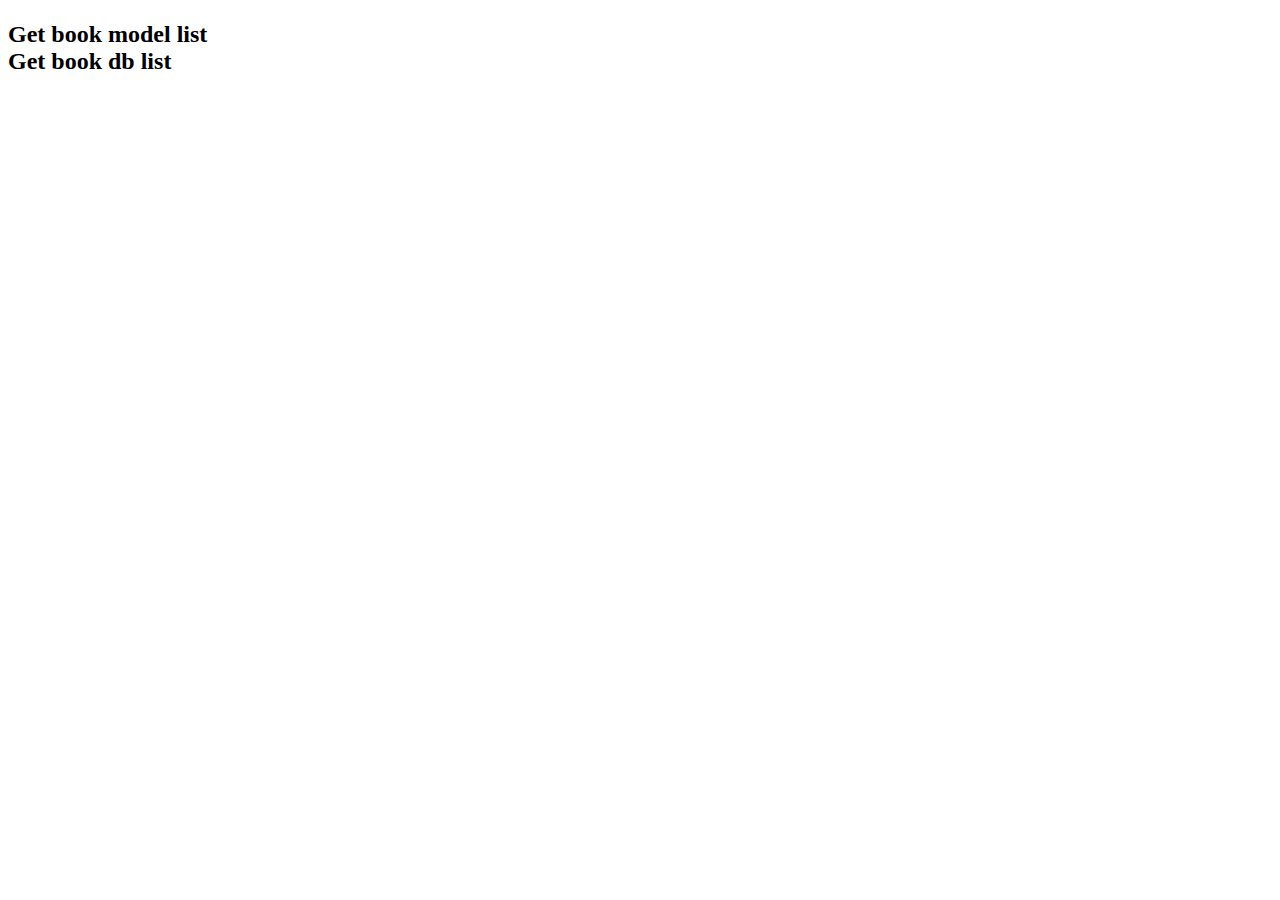
<file: src/main/resources/templates/WEB-INF/index.html>
<!DOCTYPE HTML>
<html xmlns:th="http://www.thymeleaf.org">
<head>
    <meta charset="UTF-8" />
    <title>Welcome</title>
    <link rel="stylesheet" type="text/css" th:href="@{../css/style.css}"/>
</head>
<body>
<h1 th:utext="${message}"></h1>
<h2>
    <a th:href="@{/allbooks}">Get book model list</a>
    <br />
    <a th:href="@{/alldbbooks}">Get book db list</a>
</h2>
</body>
</html>
</file>
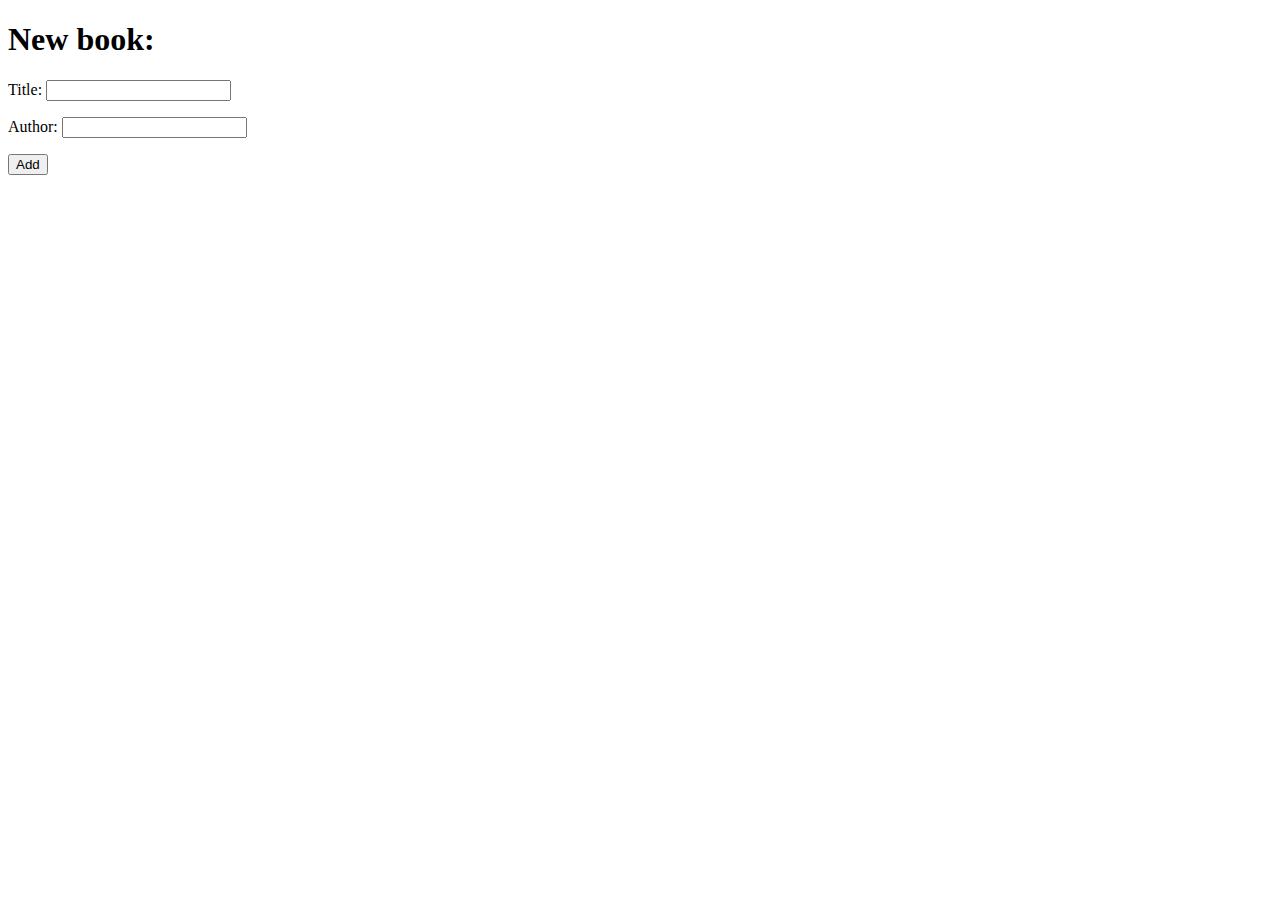
<file: src/main/resources/templates/WEB-INF/addbook.html>
<!DOCTYPE HTML>
<html xmlns:th="http://www.thymeleaf.org">
<head>
    <meta charset="UTF-8" />
    <title>Add Person</title>
    <link rel="stylesheet" type="text/css" th:href="@{../css/style.css}"/>
</head>
<body>
<div class="container">
    <h1>New book:</h1>
    <form th:action="@{/addbook}"
          th:object="${bookform}" method="POST">
        <p>Title:
            <input type="text" th:field="*{title}" />
        </p>
        <p> Author:
            <input type="text" th:field="*{author}" />
        </p>
        <input class ="button-main-page" type="submit" value="Add" />
    </form>
</div>
<div th:if="${errorMessage}" th:utext="${errorMessage}" style="color:red;font-style:italic;text-align:-webkit-center;">
</div>
</body>
</file>
